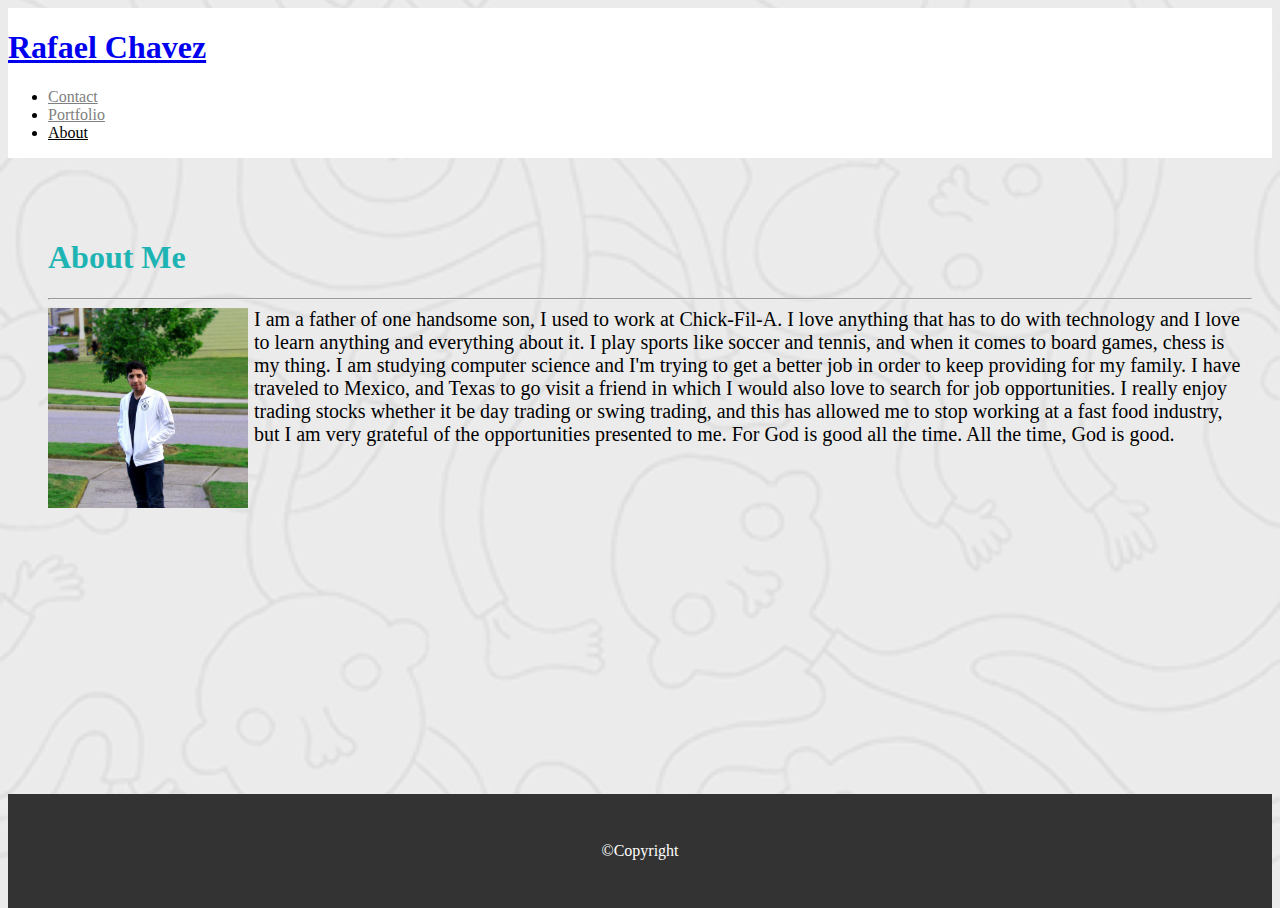
<file: index.html>
<!DOCTYPE html>

<html>
  <head>
    <meta charset="utf-8" />
    <meta http-equiv="X-UA-Compatible" content="IE=edge" />
    <title></title>
    <meta name="description" content="" />
    <meta name="viewport" content="width=device-width, initial-scale=1" />
    <link
      rel="stylesheet"
      href="https://cdn.jsdelivr.net/npm/bootstrap@4.5.3/dist/css/bootstrap.min.css"
      integrity="sha384-TX8t27EcRE3e/ihU7zmQxVncDAy5uIKz4rEkgIXeMed4M0jlfIDPvg6uqKI2xXr2"
      crossorigin="anonymous"
    />
    <link rel="stylesheet" href="./assets/style.css" />
    <script
      src="https://code.jquery.com/jquery-3.5.1.slim.min.js"
      integrity="sha384-DfXdz2htPH0lsSSs5nCTpuj/zy4C+OGpamoFVy38MVBnE+IbbVYUew+OrCXaRkfj"
      crossorigin="anonymous"
    ></script>
    <script
      src="https://cdn.jsdelivr.net/npm/bootstrap@4.5.3/dist/js/bootstrap.bundle.min.js"
      integrity="sha384-ho+j7jyWK8fNQe+A12Hb8AhRq26LrZ/JpcUGGOn+Y7RsweNrtN/tE3MoK7ZeZDyx"
      crossorigin="anonymous"
    ></script>
  </head>
  <!-- Navigation bar -->
  <nav class="navbar" style="background-color: rgb(255, 255, 255)">
    <h1><a href="#" class="badge badge-info">Rafael Chavez</a></h1>
    <ul class="nav justify-content-end">
      <li class="nav-item">
        <a class="nav-link" href="contact.html" style="color:gray">Contact</a>
      </li>
      <li class="nav-item">
        <a class="nav-link active" href="portfolio.html" style="color: gray"
          >Portfolio</a
        >
      </li>
      <li class="nav-item">
        <a class="nav-link" href="index.html" style="color: black">About</a>
      </li>
    </ul>
  </nav>
  <!-- Body container that will provide the image and the text wrapped around it -->
  <body class="bg">
    <div class="container" style="
    margin-left: 20px; margin-top:60px;">
      <div class="row">
        <div class="col-sm-9">
          <div class="card bg-light md-6">
            <div class="card-body" style="margin: 20px;">
              <h1 class="display-6" style="color: rgb(30, 180, 180);">About Me</h1>
              <hr>
  <!-- Start of the body text -->
              <style>
              img {
                float: left;
              }
              p1{
                font-size: 20px;
              }
            </style>
                <img src="./assets/rafael portfolio.jpg" alt="picture" style="width:200px;height:200px; padding-right: 6px">
                <p1>
                  I am a father of one handsome son, I used to work at Chick-Fil-A. I love anything that has to do with technology and I love to learn anything and everything about it. I play sports like soccer and tennis, and when it comes to board games, chess is my thing. I am studying computer science and I'm trying to get a better job in order to keep providing for my family. I have traveled to Mexico, and Texas to go visit a friend in which I would also love to search for job opportunities. I really enjoy trading stocks whether it be day trading or swing trading, and this has allowed me to stop working at a fast food industry, but I am very grateful of the opportunities presented to me. For God is good all the time. All the time, God is good.
                </p1>
            </div>
          </div>
        </div>
      </div>
    </div>
    <footer class="footer">
      <div class="container" style="text-align: center;">
        <span class="text-muted">©Copyright</span>
      </div>
    </footer>
    </body>
  <script src="https://cdn.jsdelivr.net/npm/bootstrap@5.0.0-beta1/dist/js/bootstrap.bundle.min.js" integrity="sha384-ygbV9kiqUc6oa4msXn9868pTtWMgiQaeYH7/t7LECLbyPA2x65Kgf80OJFdroafW" crossorigin="anonymous"></script>
</html>
</file>
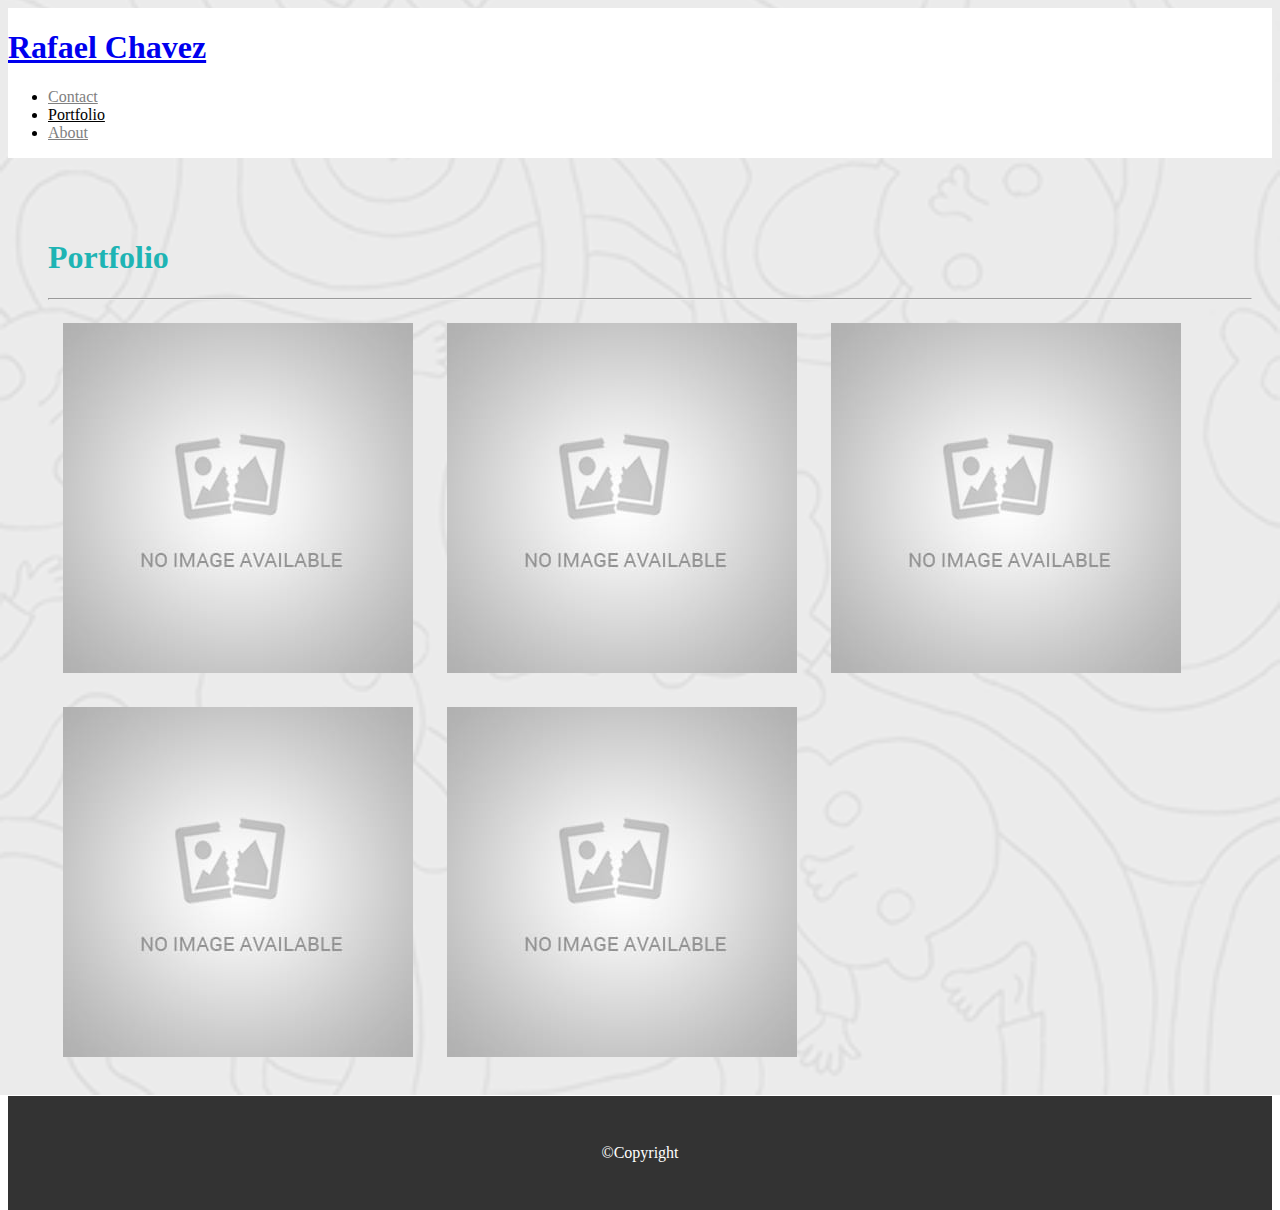
<file: portfolio.html>
<!DOCTYPE html>

<html>
  <head>
    <meta charset="utf-8" />
    <meta http-equiv="X-UA-Compatible" content="IE=edge" />
    <title></title>
    <meta name="description" content="" />
    <meta name="viewport" content="width=device-width, initial-scale=1" />
    <link
      rel="stylesheet"
      href="https://cdn.jsdelivr.net/npm/bootstrap@4.5.3/dist/css/bootstrap.min.css"
      integrity="sha384-TX8t27EcRE3e/ihU7zmQxVncDAy5uIKz4rEkgIXeMed4M0jlfIDPvg6uqKI2xXr2"
      crossorigin="anonymous"
    />
    <link rel="stylesheet" href="./assets/style.css">
    <script
      src="https://code.jquery.com/jquery-3.5.1.slim.min.js"
      integrity="sha384-DfXdz2htPH0lsSSs5nCTpuj/zy4C+OGpamoFVy38MVBnE+IbbVYUew+OrCXaRkfj"
      crossorigin="anonymous"
    ></script>
    <script
      src="https://cdn.jsdelivr.net/npm/bootstrap@4.5.3/dist/js/bootstrap.bundle.min.js"
      integrity="sha384-ho+j7jyWK8fNQe+A12Hb8AhRq26LrZ/JpcUGGOn+Y7RsweNrtN/tE3MoK7ZeZDyx"
      crossorigin="anonymous"
    ></script>
  </head>
  <!-- Navigation bar -->
  <nav class="navbar" style="background-color: rgb(255, 255, 255)">
    <h1><a href="#" class="badge badge-info">Rafael Chavez</a></h1>
    <ul class="nav justify-content-end">
      <li class="nav-item">
        <a class="nav-link" href="contact.html" style="color:gray">Contact</a>
      </li>
      <li class="nav-item">
        <a class="nav-link active" href="portfolio.html" style="color: black"
          >Portfolio</a
        >
      </li>
      <li class="nav-item">
        <a class="nav-link" href="index.html" style="color: gray">About</a>
      </li>
    </ul>
  </nav>
  <body class="bg">
    <div class="container" style="
    margin-left: 20px; margin-top:60px;">
      <div class="row">
        <div class="col-md-9">
          <div class="card bg-light md-6">
            <div class="card-body" style="margin: 20px;">
              <h1 class="display-6" style="color: rgb(30, 180, 180);">Portfolio</h1>
              <hr>
              <!-- images and blocks -->
              <img src="./assets/missingImage.jpg" alt="missing picture" style="width: 350px;height: 350px;padding-right: 15px;padding-top: 15px;padding-left: 15px;padding-bottom: 15px;">
              <img src="./assets/missingImage.jpg" alt="missing picture" style="width: 350px;height: 350px;padding-right: 15px;padding-top: 15px;padding-left: 15px;padding-bottom: 15px;">            
              <img src="./assets/missingImage.jpg" alt="missing picture" style="width: 350px;height: 350px;padding-right: 15px;padding-top: 15px;padding-left: 15px;padding-bottom: 15px;">      
              <img src="./assets/missingImage.jpg" alt="missing picture" style="width: 350px;height: 350px;padding-right: 15px;padding-top: 15px;padding-left: 15px;padding-bottom: 15px;">
              <img src="./assets/missingImage.jpg" alt="missing picture" style="width: 350px;height: 350px;padding-right: 15px;padding-top: 15px;padding-left: 15px;padding-bottom: 15px;">
              </div>
              </div>
              </div>
              </div>
              </div>

              </body>
              <footer class="footer">
                <div class="container" style="text-align: center;">
                  <span class="text-muted">©Copyright</span>
                </div>
              </footer>

              </html>
</file>
<file: assets/style.css>
body {
  
  
}
html {
  height: 100%;
}
.bg {
  /* The image used */
  background-image: url("./ignasi_pattern_s.png");
  /* Full height */
  height: 100%;

  /* Center and scale the image nicely */
  background-position: center;
  background-repeat: no-repeat;
  background-size: cover;

  }

  .message{
    text-align: top;
  }
  body{
    min-height:100%;
    display: flex;
    flex-direction: column;
  }
  footer {
    background: #333333;
    color: white;
    padding: 3em;

    margin-top: auto;
  }
}
</file>
